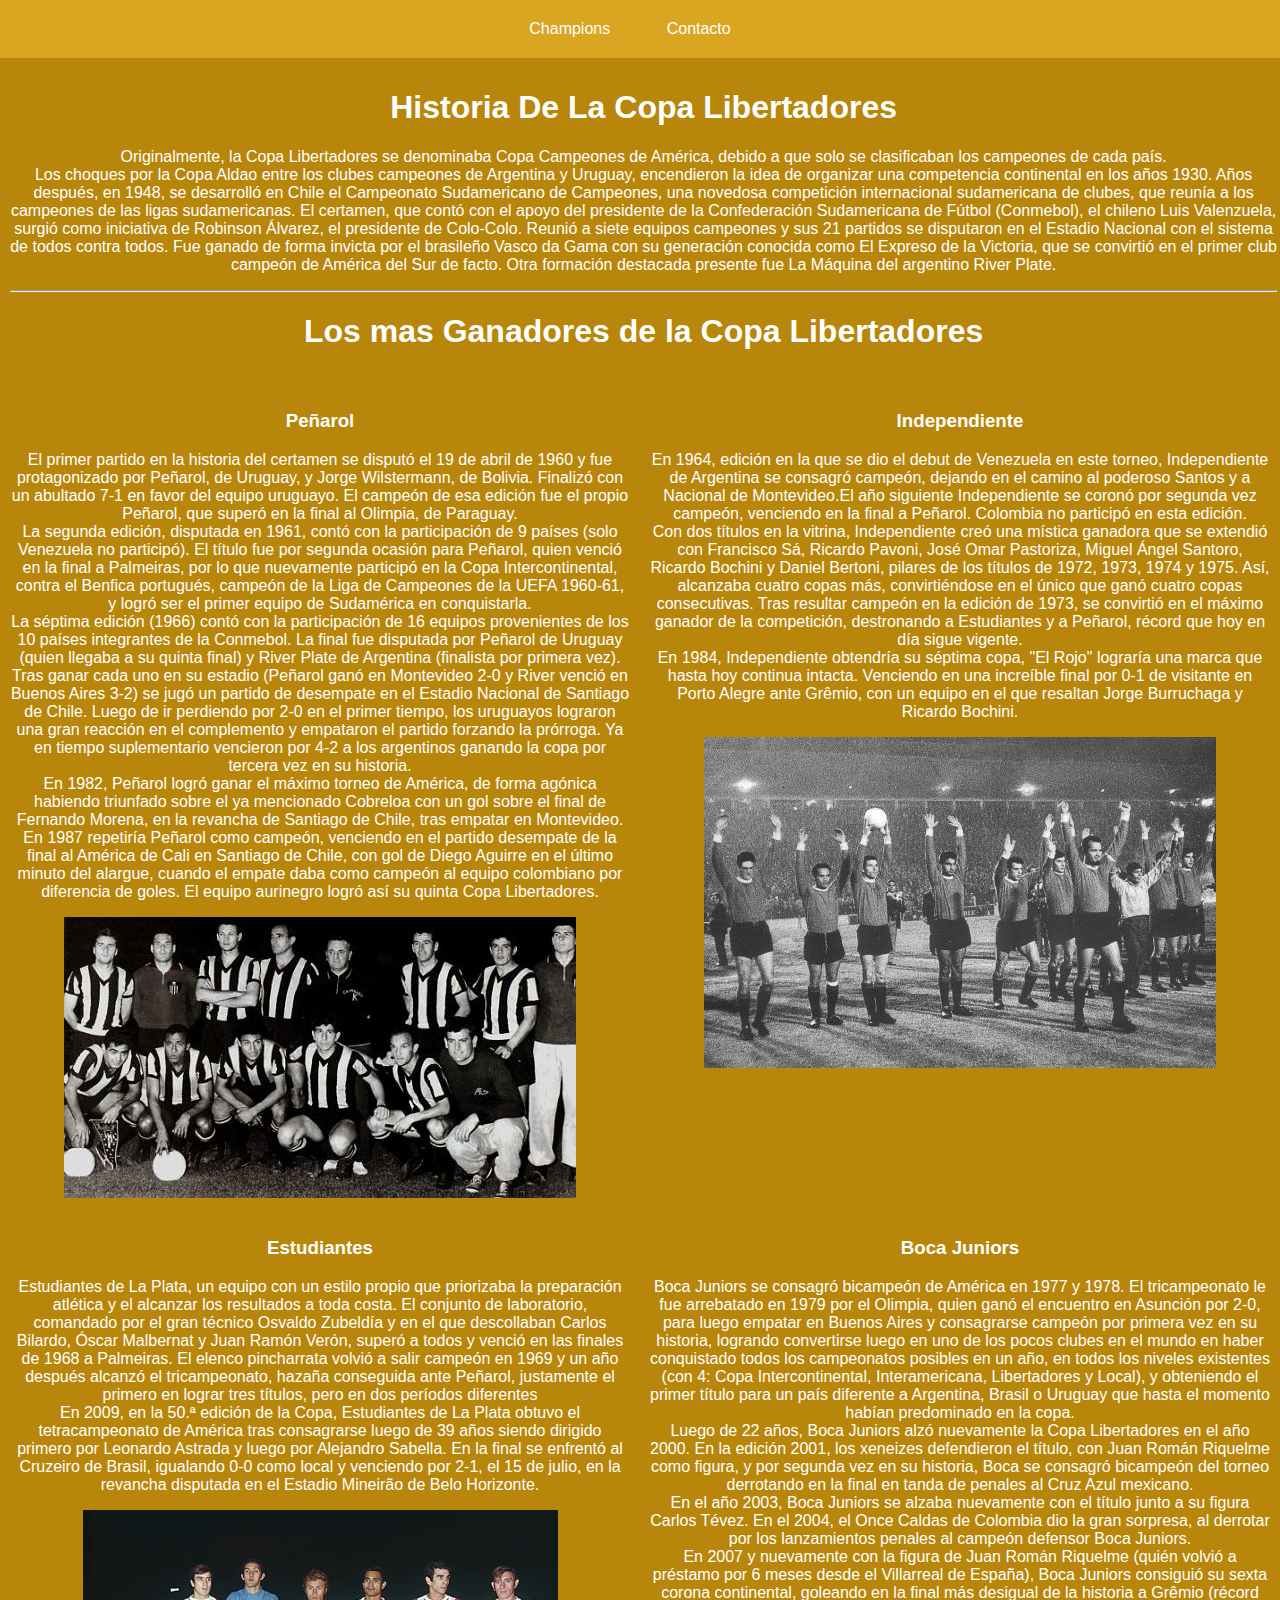
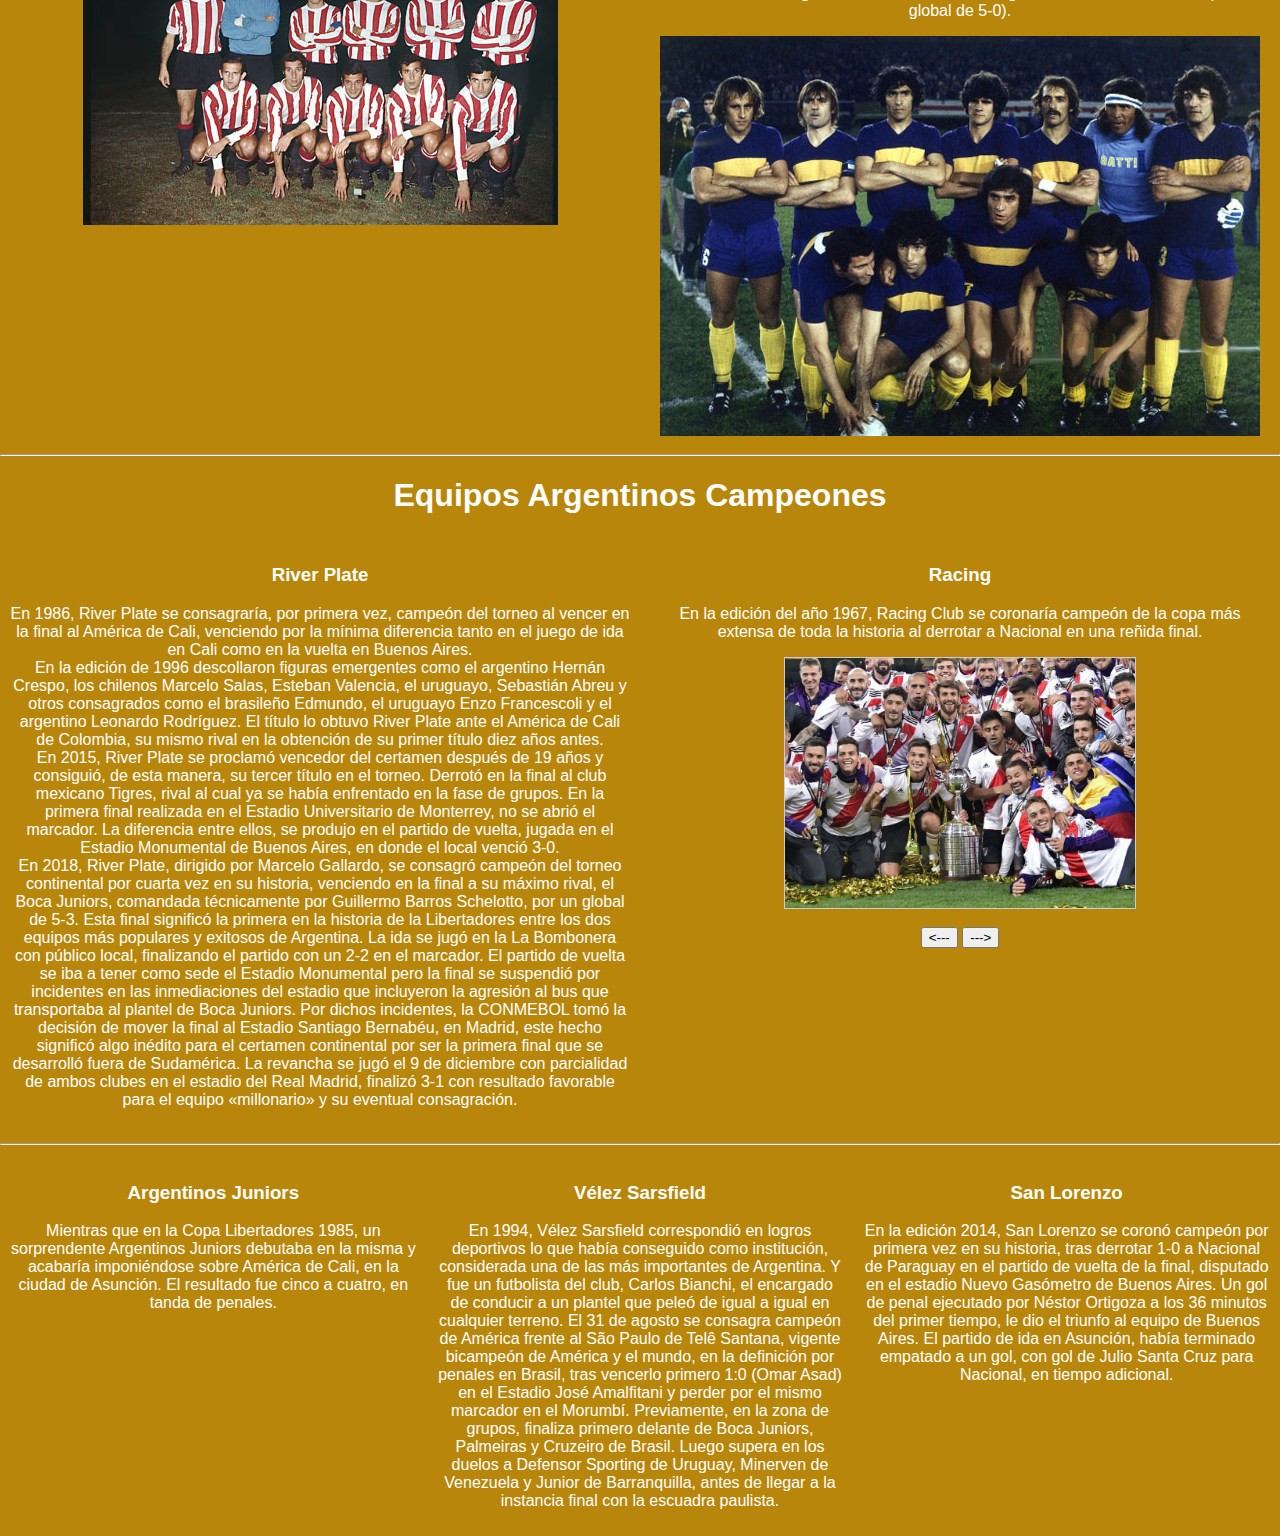
<file: index.html>
<!DOCTYPE html>
<html lang="es">
<head>
    <meta charset="UTF-8">
    <meta name="viewport" content="width=device-width, initial-scale=1.0">
    <link rel="stylesheet" href="Style.css">
    <title>Copa Libertadores</title>
</head>
<body class="Pagina1">
    <div class="menu1">
        <ul>
            <li><a href="./index2.html">Champions</a></li>
            <li><a href="./index3.html">Contacto</a></li>
        </ul>
    </div>
 
    <div class="historia">
        <h1>Historia De La Copa Libertadores</h1>
        <p>Originalmente, la Copa Libertadores se denominaba Copa Campeones de América, debido a que solo se clasificaban los campeones de cada país. <br>Los choques por la Copa Aldao entre los clubes campeones de Argentina y Uruguay, encendieron la idea de organizar una competencia continental en los años 1930. Años después, en 1948, se desarrolló en Chile el Campeonato Sudamericano de Campeones, una novedosa competición internacional sudamericana de clubes, que reunía a los campeones de las ligas sudamericanas. El certamen, que contó con el apoyo del presidente de la Confederación Sudamericana de Fútbol (Conmebol), el chileno Luis Valenzuela, surgió como iniciativa de Robinson Álvarez, el presidente de Colo-Colo. Reunió a siete equipos campeones y sus 21 partidos se disputaron en el Estadio Nacional con el sistema de todos contra todos. Fue ganado de forma invicta por el brasileño Vasco da Gama con su generación conocida como El Expreso de la Victoria, que se convirtió en el primer club campeón de América del Sur de facto. Otra formación destacada presente fue La Máquina del argentino River Plate.</p>
        <hr>
        <h1>Los mas Ganadores de la Copa Libertadores</h1>
    </div>
<div class="container1"> 
    <div class="Peñarol">
        <h3>Peñarol</h3>
        <p>El primer partido en la historia del certamen se disputó el 19 de abril de 1960 y fue protagonizado por Peñarol, de Uruguay, y Jorge Wilstermann, de Bolivia. Finalizó con un abultado 7-1 en favor del equipo uruguayo. El campeón de esa edición fue el propio Peñarol, que superó en la final al Olimpia, de Paraguay. <br> La segunda edición, disputada en 1961, contó con la participación de 9 países (solo Venezuela no participó). El título fue por segunda ocasión para Peñarol, quien venció en la final a Palmeiras, por lo que nuevamente participó en la Copa Intercontinental, contra el Benfica portugués, campeón de la Liga de Campeones de la UEFA 1960-61, y logró ser el primer equipo de Sudamérica en conquistarla. <br> La séptima edición (1966) contó con la participación de 16 equipos provenientes de los 10 países integrantes de la Conmebol. La final fue disputada por Peñarol de Uruguay (quien llegaba a su quinta final) y River Plate de Argentina (finalista por primera vez). Tras ganar cada uno en su estadio (Peñarol ganó en Montevideo 2-0 y River venció en Buenos Aires 3-2) se jugó un partido de desempate en el Estadio Nacional de Santiago de Chile. Luego de ir perdiendo por 2-0 en el primer tiempo, los uruguayos lograron una gran reacción en el complemento y empataron el partido forzando la prórroga. Ya en tiempo suplementario vencieron por 4-2 a los argentinos ganando la copa por tercera vez en su historia. <br> En 1982, Peñarol logró ganar el máximo torneo de América, de forma agónica habiendo triunfado sobre el ya mencionado Cobreloa con un gol sobre el final de Fernando Morena, en la revancha de Santiago de Chile, tras empatar en Montevideo. <br> En 1987 repetiría Peñarol como campeón, venciendo en el partido desempate de la final al América de Cali en Santiago de Chile, con gol de Diego Aguirre en el último minuto del alargue, cuando el empate daba como campeón al equipo colombiano por diferencia de goles. El equipo aurinegro logró así su quinta Copa Libertadores. </p>
        <img src="./imagenes/Peñarol_-_campeon_de_america_1961.jpg" alt="">
        
    </div>
    <div class="Independiente">
        <h3>Independiente</h3>   
        <p>En 1964, edición en la que se dio el debut de Venezuela en este torneo, Independiente de Argentina se consagró campeón, dejando en el camino al poderoso Santos y a Nacional de Montevideo.El año siguiente Independiente se coronó por segunda vez campeón, venciendo en la final a Peñarol. Colombia no participó en esta edición. <br>Con dos títulos en la vitrina, Independiente creó una mística ganadora que se extendió con Francisco Sá, Ricardo Pavoni, José Omar Pastoriza, Miguel Ángel Santoro, Ricardo Bochini y Daniel Bertoni, pilares de los títulos de 1972, 1973, 1974 y 1975. Así, alcanzaba cuatro copas más, convirtiéndose en el único que ganó cuatro copas consecutivas. Tras resultar campeón en la edición de 1973, se convirtió en el máximo ganador de la competición, destronando a Estudiantes y a Peñarol, récord que hoy en día sigue vigente. <br>En 1984, Independiente obtendría su séptima copa, "El Rojo" lograría una marca que hasta hoy continua intacta. Venciendo en una increíble final por 0-1 de visitante en Porto Alegre ante Grêmio, con un equipo en el que resaltan Jorge Burruchaga y Ricardo Bochini.
        </p>
        <img src="./imagenes/Independiente_1964.jpg" alt="">
        
    </div> 
</div>
<div class="container1"> 
    <div class="Estudiantes">
        <h3>Estudiantes</h3>
        <p>Estudiantes de La Plata, un equipo con un estilo propio que priorizaba la preparación atlética y el alcanzar los resultados a toda costa. El conjunto de laboratorio, comandado por el gran técnico Osvaldo Zubeldía y en el que descollaban Carlos Bilardo, Óscar Malbernat y Juan Ramón Verón, superó a todos y venció en las finales de 1968 a Palmeiras. El elenco pincharrata volvió a salir campeón en 1969 y un año después alcanzó el tricampeonato, hazaña conseguida ante Peñarol, justamente el primero en lograr tres títulos, pero en dos períodos diferentes <br>En 2009, en la 50.ª edición de la Copa, Estudiantes de La Plata obtuvo el tetracampeonato de América tras consagrarse luego de 39 años siendo dirigido primero por Leonardo Astrada y luego por Alejandro Sabella. En la final se enfrentó al Cruzeiro de Brasil, igualando 0-0 como local y venciendo por 2-1, el 15 de julio, en la revancha disputada en el Estadio Mineirão de Belo Horizonte.</p>
        <img src="./imagenes/Estudiantes_1968.jpg" alt="">
        
    </div>
    <div class="Boca">
        <h3>Boca Juniors</h3>
        <p>Boca Juniors se consagró bicampeón de América en 1977 y 1978. El tricampeonato le fue arrebatado en 1979 por el Olimpia, quien ganó el encuentro en Asunción por 2-0, para luego empatar en Buenos Aires y consagrarse campeón por primera vez en su historia, logrando convertirse luego en uno de los pocos clubes en el mundo en haber conquistado todos los campeonatos posibles en un año, en todos los niveles existentes (con 4: Copa Intercontinental, Interamericana, Libertadores y Local), y obteniendo el primer título para un país diferente a Argentina, Brasil o Uruguay que hasta el momento habían predominado en la copa. <br> Luego de 22 años, Boca Juniors alzó nuevamente la Copa Libertadores en el año 2000. En la edición 2001, los xeneizes defendieron el título, con Juan Román Riquelme como figura, y por segunda vez en su historia, Boca se consagró bicampeón del torneo derrotando en la final en tanda de penales al Cruz Azul mexicano. <br> En el año 2003, Boca Juniors se alzaba nuevamente con el título junto a su figura Carlos Tévez. En el 2004, el Once Caldas de Colombia dio la gran sorpresa, al derrotar por los lanzamientos penales al campeón defensor Boca Juniors. <br> En 2007 y nuevamente con la figura de Juan Román Riquelme (quién volvió a préstamo por 6 meses desde el Villarreal de España), Boca Juniors consiguió su sexta corona continental, goleando en la final más desigual de la historia a Grêmio (récord global de 5-0).</p>
        <img src="./imagenes/Boca78_grande.jpg" alt="">
        
    </div>
</div>
    <hr>
    <h1 class="Title">Equipos Argentinos Campeones</h1>
<div class="container2">
        <div class="River">
            
            <h3>River Plate</h3> 
            <p>En 1986, River Plate se consagraría, por primera vez, campeón del torneo al vencer en la final al América de Cali, venciendo por la mínima diferencia tanto en el juego de ida en Cali como en la vuelta en Buenos Aires. <br>En la edición de 1996 descollaron figuras emergentes como el argentino Hernán Crespo, los chilenos Marcelo Salas, Esteban Valencia, el uruguayo, Sebastián Abreu y otros consagrados como el brasileño Edmundo, el uruguayo Enzo Francescoli y el argentino Leonardo Rodríguez. El título lo obtuvo River Plate ante el América de Cali de Colombia, su mismo rival en la obtención de su primer título diez años antes. <br>En 2015, River Plate se proclamó vencedor del certamen después de 19 años y consiguió, de esta manera, su tercer título en el torneo. Derrotó en la final al club mexicano Tigres, rival al cual ya se había enfrentado en la fase de grupos. En la primera final realizada en el Estadio Universitario de Monterrey, no se abrió el marcador. La diferencia entre ellos, se produjo en el partido de vuelta, jugada en el Estadio Monumental de Buenos Aires, en donde el local venció 3-0. <br> En 2018, River Plate, dirigido por Marcelo Gallardo, se consagró campeón del torneo continental por cuarta vez en su historia, venciendo en la final a su máximo rival, el Boca Juniors, comandada técnicamente por Guillermo Barros Schelotto, por un global de 5-3. Esta final significó la primera en la historia de la Libertadores entre los dos equipos más populares y exitosos de Argentina. La ida se jugó en la La Bombonera con público local, finalizando el partido con un 2-2 en el marcador. El partido de vuelta se iba a tener como sede el Estadio Monumental pero la final se suspendió por incidentes en las inmediaciones del estadio que incluyeron la agresión al bus que transportaba al plantel de Boca Juniors. Por dichos incidentes, la CONMEBOL tomó la decisión de mover la final al Estadio Santiago Bernabéu, en Madrid, este hecho significó algo inédito para el certamen continental por ser la primera final que se desarrolló fuera de Sudamérica. La revancha se jugó el 9 de diciembre con parcialidad de ambos clubes en el estadio del Real Madrid, finalizó 3-1 con resultado favorable para el equipo «millonario» y su eventual consagración.</p>
            
        </div>
        <div class="Racing">
            <h3>Racing</h3>
            <p>En la edición del año 1967, Racing Club se coronaría campeón de la copa más extensa de toda la historia al derrotar a Nacional en una reñida final.</p>
            <div class="carrusel1">
                <img src="imgcarru/River.jpg" alt="primera img" id="foto2">
                <br>
                <input type="button" value="<---" onclick="anterior2()" id="anterior2">
                <input type="button" value="--->" onclick="siguiente2()" id="Siguente2">
            </div>
        </div>
        
</div>
<hr>
<div class="container2"> 
    <div class="Argentinos">
        <h3>Argentinos Juniors</h3>
        <p>Mientras que en la Copa Libertadores 1985, un sorprendente Argentinos Juniors debutaba en la misma y acabaría imponiéndose sobre América de Cali, en la ciudad de Asunción. El resultado fue cinco a cuatro, en tanda de penales.</p>
        
    </div> 
        <div class="Velez">
            <h3>Vélez Sarsfield</h3>    
            <p>En 1994, Vélez Sarsfield correspondió en logros deportivos lo que había conseguido como institución, considerada una de las más importantes de Argentina. Y fue un futbolista del club, Carlos Bianchi, el encargado de conducir a un plantel que peleó de igual a igual en cualquier terreno. El 31 de agosto se consagra campeón de América frente al São Paulo de Telê Santana, vigente bicampeón de América y el mundo, en la definición por penales en Brasil, tras vencerlo primero 1:0 (Omar Asad) en el Estadio José Amalfitani y perder por el mismo marcador en el Morumbí. Previamente, en la zona de grupos, finaliza primero delante de Boca Juniors, Palmeiras y Cruzeiro de Brasil. Luego supera en los duelos a Defensor Sporting de Uruguay, Minerven de Venezuela y Junior de Barranquilla, antes de llegar a la instancia final con la escuadra paulista.</p>
            
        </div>
        <div class="SanLorenzo">
            <h3>San Lorenzo</h3> 
            <p>En la edición 2014, San Lorenzo se coronó campeón por primera vez en su historia, tras derrotar 1-0 a Nacional de Paraguay en el partido de vuelta de la final, disputado en el estadio Nuevo Gasómetro de Buenos Aires. Un gol de penal ejecutado por Néstor Ortigoza a los 36 minutos del primer tiempo, le dio el triunfo al equipo de Buenos Aires. El partido de ida en Asunción, había terminado empatado a un gol, con gol de Julio Santa Cruz para Nacional, en tiempo adicional.</p>
        </div>
</div>
<script type="text/javascript" src="carrusel1.js"></script>

</body>
</html>
</file>
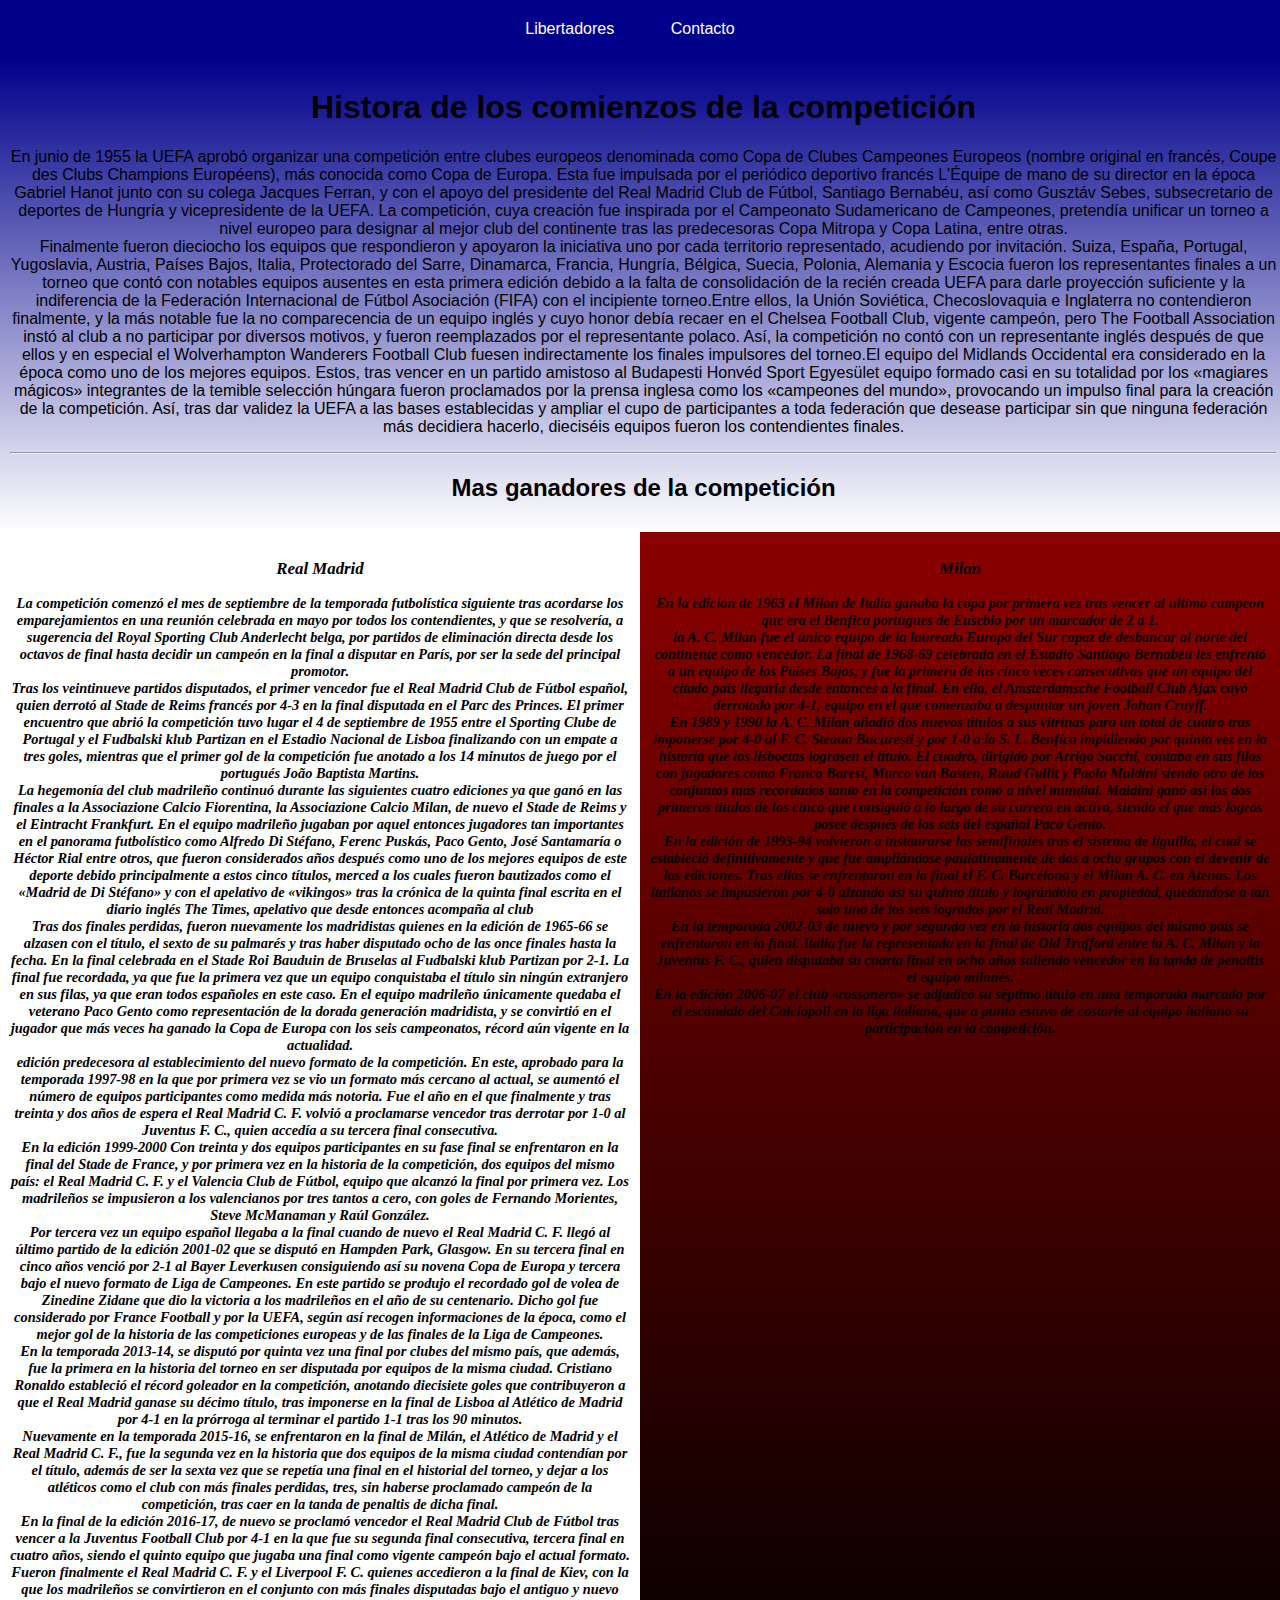
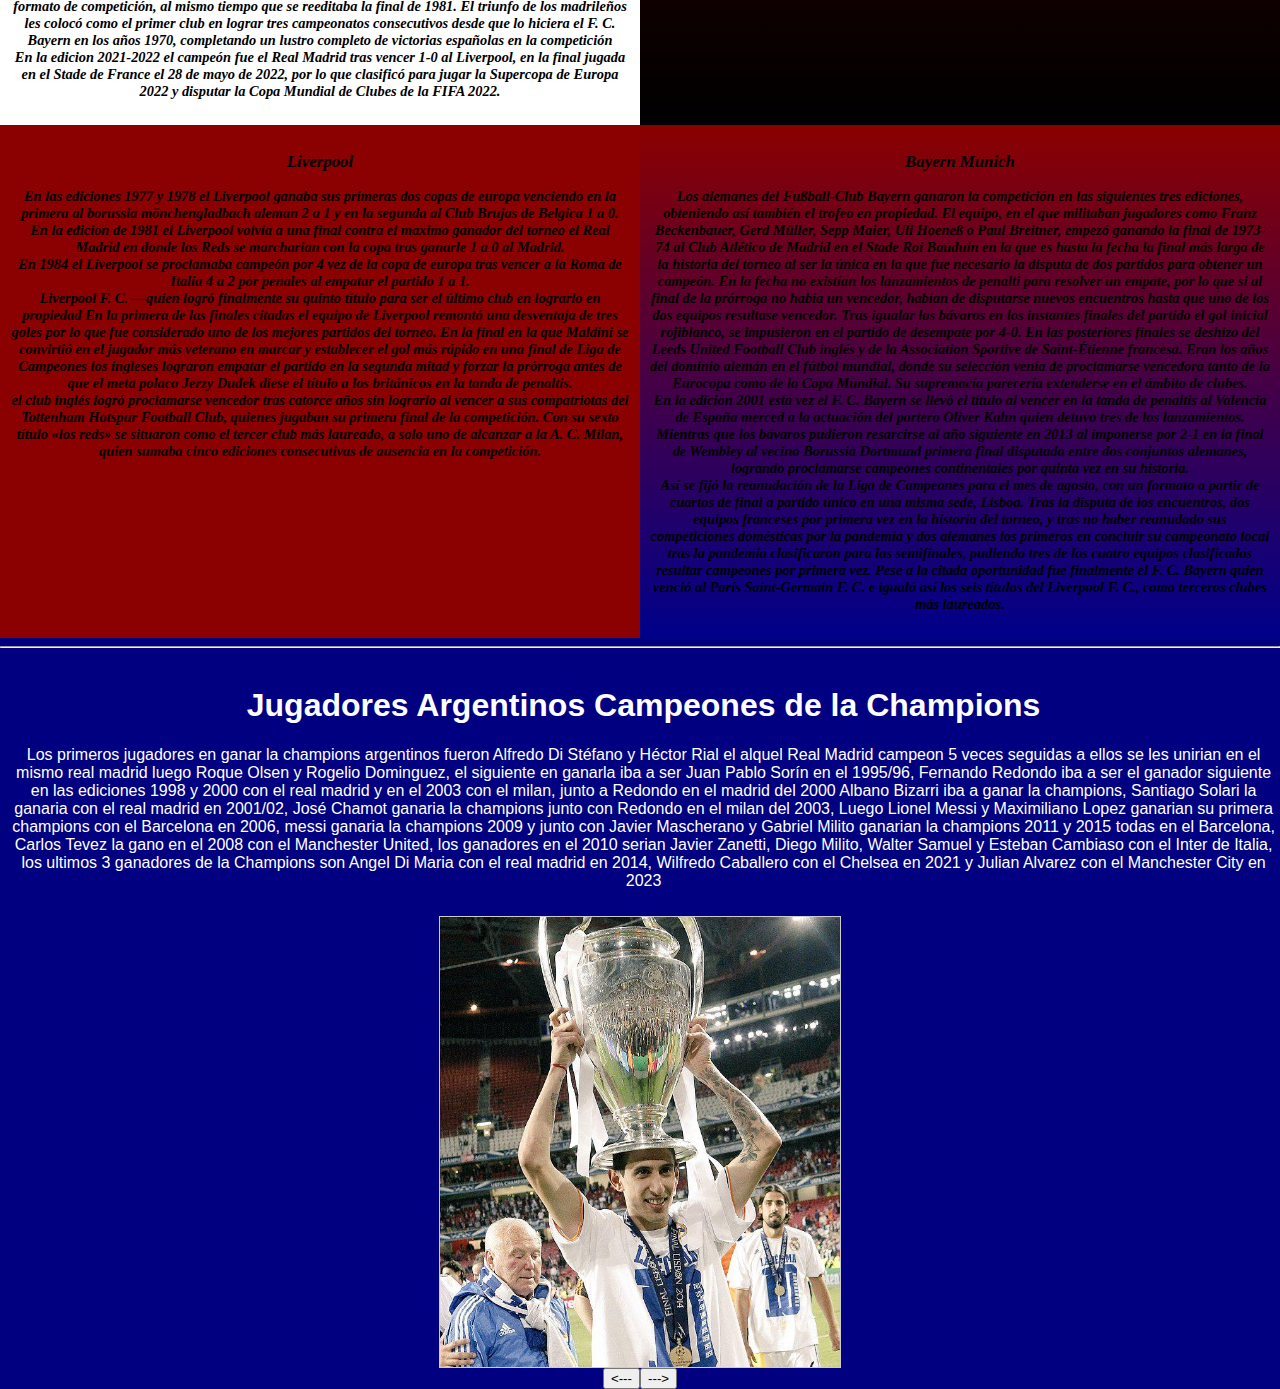
<file: index2.html>
<!DOCTYPE html>
<html lang="es">
<head>
    <meta charset="UTF-8">
    <meta name="viewport" content="width=device-width, initial-scale=1.0">
    <link rel="stylesheet" href="Style.css">
    <title>UEFA Champions League</title>
</head>
<body class="Pagina2">
    <div class="menu2">
        <ul>
            <li><a href="./index.html">Libertadores</a></li>
            <li><a href="./index3.html">Contacto</a></li>
        </ul>
    </div>
    <div class=historiaCham>
        <h1>Histora de los comienzos de la competición</h1>
        <p>En junio de 1955 la UEFA aprobó organizar una competición entre clubes europeos denominada como Copa de Clubes Campeones Europeos (nombre original en francés, Coupe des Clubs Champions Européens), más conocida como Copa de Europa. Esta fue impulsada por el periódico deportivo francés L'Équipe de mano de su director en la época Gabriel Hanot junto con su colega Jacques Ferran, y con el apoyo del presidente del Real Madrid Club de Fútbol, Santiago Bernabéu, así como Gusztáv Sebes, subsecretario de deportes de Hungría y vicepresidente de la UEFA. La competición, cuya creación fue inspirada por el Campeonato Sudamericano de Campeones, pretendía unificar un torneo a nivel europeo para designar al mejor club del continente tras las predecesoras Copa Mitropa y Copa Latina, entre otras. <br> Finalmente fueron dieciocho los equipos que respondieron y apoyaron la iniciativa uno por cada territorio representado, acudiendo por invitación. Suiza, España, Portugal, Yugoslavia, Austria, Países Bajos, Italia, Protectorado del Sarre, Dinamarca, Francia, Hungría, Bélgica, Suecia, Polonia, Alemania y Escocia fueron los representantes finales a un torneo que contó con notables equipos ausentes en esta primera edición debido a la falta de consolidación de la recién creada UEFA para darle proyección suficiente y la indiferencia de la Federación Internacional de Fútbol Asociación (FIFA) con el incipiente torneo.Entre ellos, la Unión Soviética, Checoslovaquia e Inglaterra no contendieron finalmente, y la más notable fue la no comparecencia de un equipo inglés y cuyo honor debía recaer en el Chelsea Football Club, vigente campeón, pero The Football Association instó al club a no participar por diversos motivos, y fueron reemplazados por el representante polaco. Así, la competición no contó con un representante inglés después de que ellos y en especial el Wolverhampton Wanderers Football Club fuesen indirectamente los finales impulsores del torneo.El equipo del Midlands Occidental era considerado en la época como uno de los mejores equipos. Estos, tras vencer en un partido amistoso al Budapesti Honvéd Sport Egyesület equipo formado casi en su totalidad por los «magiares mágicos» integrantes de la temible selección húngara fueron proclamados por la prensa inglesa como los «campeones del mundo», provocando un impulso final para la creación de la competición. Así, tras dar validez la UEFA a las bases establecidas y ampliar el cupo de participantes a toda federación que desease participar sin que ninguna federación más decidiera hacerlo, dieciséis equipos fueron los contendientes finales.</p>
        <hr>
        <h2>Mas ganadores de la competición</h2>
    </div>
<div class="cont1">
    <div class="Madrid">
        <h3>Real Madrid</h3>
        <p>La competición comenzó el mes de septiembre de la temporada futbolística siguiente tras acordarse los emparejamientos en una reunión celebrada en mayo por todos los contendientes, y que se resolvería, a sugerencia del Royal Sporting Club Anderlecht belga, por partidos de eliminación directa desde los octavos de final hasta decidir un campeón en la final a disputar en París, por ser la sede del principal promotor. <br> Tras los veintinueve partidos disputados, el primer vencedor fue el Real Madrid Club de Fútbol español, quien derrotó al Stade de Reims francés por 4-3 en la final disputada en el Parc des Princes. El primer encuentro que abrió la competición tuvo lugar el 4 de septiembre de 1955 entre el Sporting Clube de Portugal y el Fudbalski klub Partizan en el Estadio Nacional de Lisboa finalizando con un empate a tres goles, mientras que el primer gol de la competición fue anotado a los 14 minutos de juego por el portugués João Baptista Martins. <br> La hegemonía del club madrileño continuó durante las siguientes cuatro ediciones ya que ganó en las finales a la Associazione Calcio Fiorentina, la Associazione Calcio Milan, de nuevo el Stade de Reims y el Eintracht Frankfurt. En el equipo madrileño jugaban por aquel entonces jugadores tan importantes en el panorama futbolístico como Alfredo Di Stéfano, Ferenc Puskás, Paco Gento, José Santamaría o Héctor Rial entre otros, que fueron considerados años después como uno de los mejores equipos de este deporte debido principalmente a estos cinco títulos, merced a los cuales fueron bautizados como el «Madrid de Di Stéfano» y con el apelativo de «vikingos» tras la crónica de la quinta final escrita en el diario inglés The Times, apelativo que desde entonces acompaña al club <br> Tras dos finales perdidas, fueron nuevamente los madridistas quienes en la edición de 1965-66 se alzasen con el título, el sexto de su palmarés y tras haber disputado ocho de las once finales hasta la fecha. En la final celebrada en el Stade Roi Bauduin de Bruselas al Fudbalski klub Partizan por 2-1. La final fue recordada, ya que fue la primera vez que un equipo conquistaba el título sin ningún extranjero en sus filas, ya que eran todos españoles en este caso. En el equipo madrileño únicamente quedaba el veterano Paco Gento como representación de la dorada generación madridista, y se convirtió en el jugador que más veces ha ganado la Copa de Europa con los seis campeonatos, récord aún vigente en la actualidad. <br> edición predecesora al establecimiento del nuevo formato de la competición. En este, aprobado para la temporada 1997-98 en la que por primera vez se vio un formato más cercano al actual, se aumentó el número de equipos participantes como medida más notoria. Fue el año en el que finalmente y tras treinta y dos años de espera el Real Madrid C. F. volvió a proclamarse vencedor tras derrotar por 1-0 al Juventus F. C., quien accedía a su tercera final consecutiva. <br> En la edición 1999-2000 Con treinta y dos equipos participantes en su fase final se enfrentaron en la final del Stade de France, y por primera vez en la historia de la competición, dos equipos del mismo país: el Real Madrid C. F. y el Valencia Club de Fútbol, equipo que alcanzó la final por primera vez. Los madrileños se impusieron a los valencianos por tres tantos a cero, con goles de Fernando Morientes, Steve McManaman y Raúl González. <br> Por tercera vez un equipo español llegaba a la final cuando de nuevo el Real Madrid C. F. llegó al último partido de la edición 2001-02 que se disputó en Hampden Park, Glasgow. En su tercera final en cinco años venció por 2-1 al Bayer Leverkusen consiguiendo así su novena Copa de Europa y tercera bajo el nuevo formato de Liga de Campeones. En este partido se produjo el recordado gol de volea de Zinedine Zidane que dio la victoria a los madrileños en el año de su centenario. Dicho gol fue considerado por France Football y por la UEFA, según así recogen informaciones de la época, como el mejor gol de la historia de las competiciones europeas y de las finales de la Liga de Campeones. <br> En la temporada 2013-14, se disputó por quinta vez una final por clubes del mismo país, que además, fue la primera en la historia del torneo en ser disputada por equipos de la misma ciudad. Cristiano Ronaldo estableció el récord goleador en la competición, anotando diecisiete goles que contribuyeron a que el Real Madrid ganase su décimo título, tras imponerse en la final de Lisboa al Atlético de Madrid por 4-1 en la prórroga al terminar el partido 1-1 tras los 90 minutos. <br> Nuevamente en la temporada 2015-16, se enfrentaron en la final de Milán, el Atlético de Madrid y el Real Madrid C. F., fue la segunda vez en la historia que dos equipos de la misma ciudad contendían por el título, además de ser la sexta vez que se repetía una final en el historial del torneo, y dejar a los atléticos como el club con más finales perdidas, tres, sin haberse proclamado campeón de la competición, tras caer en la tanda de penaltis de dicha final. <br> En la final de la edición 2016-17, de nuevo se proclamó vencedor el Real Madrid Club de Fútbol tras vencer a la Juventus Football Club por 4-1 en la que fue su segunda final consecutiva, tercera final en cuatro años, siendo el quinto equipo que jugaba una final como vigente campeón bajo el actual formato. <br> Fueron finalmente el Real Madrid C. F. y el Liverpool F. C. quienes accedieron a la final de Kiev, con la que los madrileños se convirtieron en el conjunto con más finales disputadas bajo el antiguo y nuevo formato de competición, al mismo tiempo que se reeditaba la final de 1981. El triunfo de los madrileños les colocó como el primer club en lograr tres campeonatos consecutivos desde que lo hiciera el F. C. Bayern en los años 1970, completando un lustro completo de victorias españolas en la competición <br> En la edicion 2021-2022 el campeón fue el Real Madrid tras vencer 1-0 al Liverpool, en la final jugada en el Stade de France el 28 de mayo de 2022, por lo que clasificó para jugar la Supercopa de Europa 2022 y disputar la Copa Mundial de Clubes de la FIFA 2022.</p>
    </div>
    <div class="Milan">
        <h3>Milan</h3>
        <p>En la edicion de 1963 el Milan de Italia ganaba la copa por primera vez tras vencer al ultimo campeon que era el Benfica portugues de Eusebio por un marcador de 2 a 1. <br>la A. C. Milan fue el único equipo de la laureada Europa del Sur capaz de desbancar al norte del continente como vencedor. La final de 1968-69 celebrada en el Estadio Santiago Bernabéu les enfrentó a un equipo de los Países Bajos, y fue la primera de las cinco veces consecutivas que un equipo del citado país llegaría desde entonces a la final. En ella, el Amsterdamsche Football Club Ajax cayó derrotado por 4-1, equipo en el que comenzaba a despuntar un joven Johan Cruyff. <br>En 1989 y 1990 la A. C. Milan añadió dos nuevos títulos a sus vitrinas para un total de cuatro tras imponerse por 4-0 al F. C. Steaua București y por 1-0 a la S. L. Benfica impidiendo por quinta vez en la historia que los lisboetas lograsen el título. El cuadro, dirigido por Arrigo Sacchi, contaba en sus filas con jugadores como Franco Baresi, Marco van Basten, Ruud Gullit y Paolo Maldini siendo otro de los conjuntos más recordados tanto en la competición como a nivel mundial. Maldini ganó así los dos primeros títulos de los cinco que consiguió a lo largo de su carrera en activo, siendo el que más logros posee después de los seis del español Paco Gento. <br> En la edición de 1993-94 volvieron a instaurarse las semifinales tras el sistema de liguilla, el cual se estableció definitivamente y que fue ampliándose paulatinamente de dos a ocho grupos con el devenir de las ediciones. Tras ellas se enfrentaron en la final el F. C. Barcelona y el Milan A. C. en Atenas. Los italianos se impusieron por 4-0 alzando así su quinto título y lográndolo en propiedad, quedándose a tan solo uno de los seis logrados por el Real Madrid. <br> En la temporada 2002-03 de nuevo y por segunda vez en la historia dos equipos del mismo país se enfrentaron en la final. Italia fue la representada en la final de Old Trafford entre la A. C. Milan y la Juventus F. C., quien disputaba su cuarta final en ocho años saliendo vencedor en la tanda de penaltis el equipo milanés. <br> En la edición 2006-07 el club «rossonero» se adjudicó su séptimo título en una temporada marcada por el escándalo del Calciopoli en la liga italiana, que a punto estuvo de costarle al equipo italiano su participación en la competición.</p>
    </div>
</div> 
<div class="cont2">  
    <div class="Liverpool">
        <h3>Liverpool</h3>
        <p>En las ediciones 1977 y 1978 el Liverpool ganaba sus primeras dos copas de europa venciendo en la primera al borussia mönchengladbach aleman 2 a 1 y en la segunda al Club Brujas de Belgica 1 a 0. <br> En la edicion de 1981 el Liverpool volvia a una final contra el maximo ganador del torneo el Real Madrid en donde los Reds se marcharian con la copa tras ganarle 1 a 0 al Madrid. <br> En 1984 el Liverpool se proclamaba campeón por 4 vez de la copa de europa tras vencer a la Roma de Italia 4 a 2 por penales al empatar el partido 1 a 1. <br>  Liverpool F. C. —quien logró finalmente su quinto título para ser el último club en lograrlo en propiedad En la primera de las finales citadas el equipo de Liverpool remontó una desventaja de tres goles por lo que fue considerado uno de los mejores partidos del torneo. En la final en la que Maldini se convirtió en el jugador más veterano en marcar y establecer el gol más rápido en una final de Liga de Campeones los ingleses lograron empatar el partido en la segunda mitad y forzar la prórroga antes de que el meta polaco Jerzy Dudek diese el título a los británicos en la tanda de penaltis. <br> el club inglés logró proclamarse vencedor tras catorce años sin lograrlo al vencer a sus compatriotas del Tottenham Hotspur Football Club, quienes jugaban su primera final de la competición. Con su sexto título «los reds» se situaron como el tercer club más laureado, a solo uno de alcanzar a la A. C. Milan, quien sumaba cinco ediciones consecutivas de ausencia en la competición. </p>
    </div>
    <div class="BayernMunich">
        <h3>Bayern Munich</h3>
        <p>Los alemanes del Fußball-Club Bayern ganaron la competición en las siguientes tres ediciones, obteniendo así también el trofeo en propiedad. El equipo, en el que militaban jugadores como Franz Beckenbauer, Gerd Müller, Sepp Maier, Uli Hoeneß o Paul Breitner, empezó ganando la final de 1973-74 al Club Atlético de Madrid en el Stade Roi Bauduin en la que es hasta la fecha la final más larga de la historia del torneo al ser la única en la que fue necesario la disputa de dos partidos para obtener un campeón. En la fecha no existían los lanzamientos de penalti para resolver un empate, por lo que si al final de la prórroga no había un vencedor, habían de disputarse nuevos encuentros hasta que uno de los dos equipos resultase vencedor. Tras igualar los bávaros en los instantes finales del partido el gol inicial rojiblanco, se impusieron en el partido de desempate por 4-0. En las posteriores finales se deshizo del Leeds United Football Club inglés y de la Association Sportive de Saint-Étienne francesa. Eran los años del dominio alemán en el fútbol mundial, donde su selección venía de proclamarse vencedora tanto de la Eurocopa como de la Copa Mundial. Su supremacía parecería extenderse en el ámbito de clubes. <br>En la edicion 2001 esta vez el F. C. Bayern se llevó el título al vencer en la tanda de penaltis al Valencia de España merced a la actuación del portero Oliver Kahn quien detuvo tres de los lanzamientos. <br> Mientras que los bávaros pudieron resarcirse al año siguiente en 2013 al imponerse por 2-1 en la final de Wembley al vecino Borussia Dortmund primera final disputada entre dos conjuntos alemanes, logrando proclamarse campeones continentales por quinta vez en su historia. <br> Así se fijó la reanudación de la Liga de Campeones para el mes de agosto, con un formato a partir de cuartos de final a partido único en una misma sede, Lisboa. Tras la disputa de los encuentros, dos equipos franceses por primera vez en la historia del torneo, y tras no haber reanudado sus competiciones domésticas por la pandemia y dos alemanes los primeros en concluir su campeonato local tras la pandemia clasificaron para las semifinales, pudiendo tres de los cuatro equipos clasificados resultar campeones por primera vez. Pese a la citada oportunidad fue finalmente el F. C. Bayern quien venció al París Saint-Germain F. C. e igualó así los seis títulos del Liverpool F. C., como terceros clubes más laureados. </p>
    </div>
</div>    
    <hr>
    <div class="Arg">
        <h1>Jugadores Argentinos Campeones de la Champions</h1>
       <p>Los primeros jugadores en ganar la champions argentinos fueron Alfredo Di Stéfano y Héctor Rial el alquel Real Madrid campeon 5 veces seguidas a ellos se les unirian en el mismo real madrid luego Roque Olsen y Rogelio Dominguez, el siguiente en ganarla iba a ser Juan Pablo Sorín en el 1995/96, Fernando Redondo iba a ser el ganador siguiente en las ediciones 1998 y 2000 con el real madrid y en el 2003 con el milan, junto a Redondo en el madrid del 2000 Albano Bizarri iba a ganar la champions, Santiago Solari la ganaria con el real madrid en 2001/02, José Chamot ganaria la champions junto con Redondo en el milan del 2003, Luego Lionel Messi y Maximiliano Lopez ganarian su primera champions con el Barcelona en 2006, messi ganaria la champions 2009 y junto con Javier Mascherano y Gabriel Milito ganarian la champions 2011 y 2015 todas en el Barcelona, Carlos Tevez la gano en el 2008 con el Manchester United, los ganadores en el 2010 serian Javier Zanetti, Diego Milito, Walter Samuel y Esteban Cambiaso con el Inter de Italia, los ultimos 3 ganadores de la Champions son Angel Di Maria con el real madrid en 2014, Wilfredo Caballero con el Chelsea en 2021 y Julian Alvarez con el Manchester City en 2023    </p> 
    </div>
    <div class="carrusel2">
    <img src="imgcarru2/Di Maria.jpg" alt="primera img" id="foto1">
        <div class="botones">
        <input type="button" value="<---" onclick="anterior1()" id="anterior1">
        <input type="button" value="--->" onclick="siguiente1()" id="Siguente1">
        </div>
    </div>
    <script type="text/javascript" src="carrusel1.js"></script>
</body>
</html>
</file>
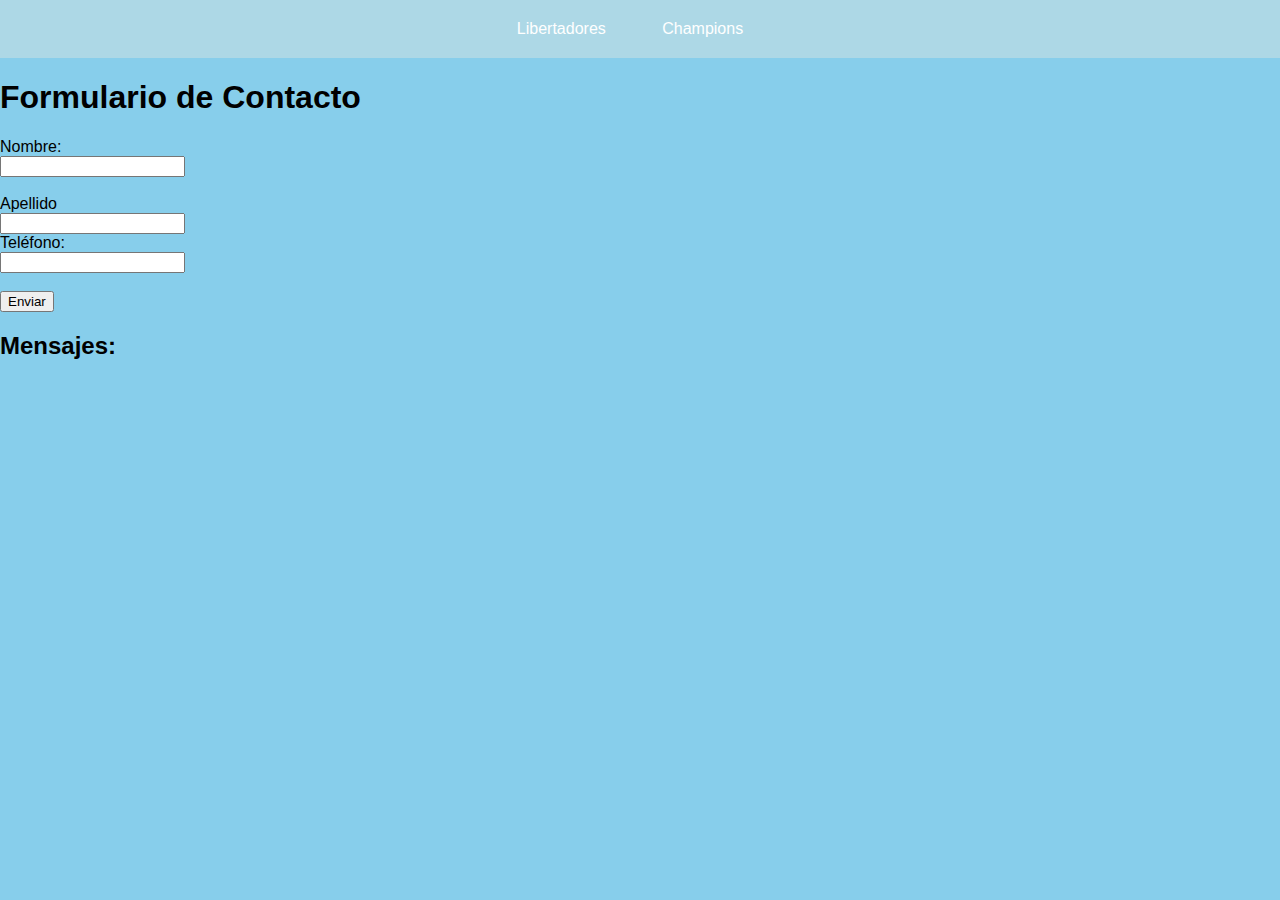
<file: index3.html>
<!DOCTYPE html>
<html lang="es">
<head>
    <meta charset="UTF-8">
    <meta name="viewport" content="width=device-width, initial-scale=1.0">
    <link rel="stylesheet" href="Style.css">
    <title>Pagina De Contacto</title>
</head>
<body class="Pagina3">
    <div class="menu3">
        <ul>
            <li><a href="./index.html">Libertadores</a></li>
            <li><a href="./index2.html">Champions</a></li>
        </ul>
    </div>
    <div class="fomru">
        <body>
            <h1>Formulario de Contacto</h1>
            <form id="formcontacto" onsubmit="return validateForm()">
                <label for="nombre">Nombre:</label><br>
                <input type="text" id="nombre" name="nombre" maxlength="10"><br><br>
        
                <label for="Apellido">Apellido</label><br>
                <input type="text" id="Apellido" name="Apellido" maxlength="10" ><br>
                
        
                <label for="telefono">Teléfono:</label><br>
                <input type="text" id="telefono" name="telefono"><br><br>
        
                <input type="submit" value="Enviar">
            </form>
        
            <h2>Mensajes:</h2>
            <ul id="listaMensajes"></ul>
    </div>
    <script src="Script.js"></script>
</body>
</html>
</file>
<file: Style.css>
.Pagina1{
    background-color:#B8860B;
    margin: 0;
    padding: 0;
    font-family: Arial, sans-serif;
}
.container1{
    display:flex;
    flex: 1;
}
.container2{
    display:flex;
    flex: 1;
}
.Title{
    text-align: center;
    color: #FFFFFF;
}
.menu1{
    text-align: center;
    padding: 20px;
    background-color: #DAA520;
    color: #FFFFFF;
}
ul{
   
    list-style-type: none;
    margin: 0;
    padding: 0;
    
}
li{
    display: inline;
    margin-right: 20px;
}
li a{
    display: inline;
    color: #FFFFFF;
    text-align: center;
    padding: 14px 16px;
    text-decoration: none;
}
li a:hover{
    
    background-color: #111; 
}
.Pagina2{
    background-color: #000080;
    margin: 0;
    padding: 0;
    font-family: Arial, sans-serif;
}
.menu2{
    text-align: center;
    padding: 20px;
    background-color: #00008B;
    color: #FFFFFF;
}
.cont1{
    display:flex;
    flex: 1;
}
.cont2{
    display:flex;
    flex: 1;
}
.menu3{
    text-align: center;
    padding: 20px;
    background-color: #ADD8E6;
    color: #FFFFFF;
}
.Pagina3{
    background-color: #87CEEB;
    margin: 0;
    padding: 0;
    font-family: Arial, sans-serif;
}
.historia{
    color: #FFFFFF;
    text-align: center;
    padding: 10px;
    width: 99%;   
}
img{
    display: block;
    margin-left: auto;
    margin-right: auto;
}
.Peñarol{
    color: #FFFFFF;
    text-align: center;
    padding: 10px;
    width: 99%;
}
.Independiente{
    color: #FFFFFF;
    text-align: center;
    padding: 10px;
    width: 99%;
}
.Estudiantes{
    color: #FFFFFF;
    text-align: center;
    padding: 10px;
    width: 99%;
}
.Boca{
    color: #FFFFFF;
    text-align: center;
    padding: 10px;
    width: 99%; 
}
.River{
    text-align: center;
    color: #FFFFFF;
    padding: 10px;
    width: 99%; 
}

.Racing{
    text-align: center;
    color: #FFFFFF; 
    padding: 10px;
    width: 99%; 
}
.Argentinos{
    text-align: center;
    color: #FFFFFF; 
    padding: 10px;
    width: 99%; 
}
.Velez{
    text-align: center;
    color: #FFFFFF;  
    padding: 10px;
    width: 99%; 
}
.SanLorenzo{
    text-align: center;
    color: #FFFFFF;
    padding: 10px;
    width: 99%;  
}

.historiaCham{
    color: #000000;
    text-align: center;
    padding: 10px;
    width: 99%;
    background: linear-gradient(#00008B, #FFFFFF);
}
.Madrid{
    font:oblique bold 90% cursive;
    text-align: center;
    padding: 10px;
    width: 99%;
    background-color: #FFFFFF;
}
.Milan{
    font:oblique bold 90% cursive;
    text-align: center;
    padding: 10px;
    width: 99%;
    background: linear-gradient(#8B0000 , #000000);
    color: #000000;
}
.Liverpool{
    font:oblique bold 90% cursive;
    text-align: center;
    padding: 10px;
    width: 99%;
    background-color: #8B0000;
    color: #000000;
}
.BayernMunich{
    font:oblique bold 90% cursive;
    text-align: center;
    padding: 10px;
    width: 99%;
    background: linear-gradient(#8B0000, #00008B); 
}
.Arg{
    text-align: center;
    padding: 10px;
    width: 99%;
    color: #FFFFFF;
}
.error {
    color: red;
    font-size: 0.9em;
}
.error-border {
    border: 2px solid red;
}
.carrusel1 img {
    width: 350px; 
    height: 250px; 
    object-fit: cover; 
    border: 1px solid #ccc; 
}
.carrusel2 img{
    width: 400px; 
    height: 450px; 
    object-fit: cover; 
    border: 1px solid #ccc;  
}
.botones{
    display: flex;
    justify-content: center;
    align-items: center;  
}
</file>
